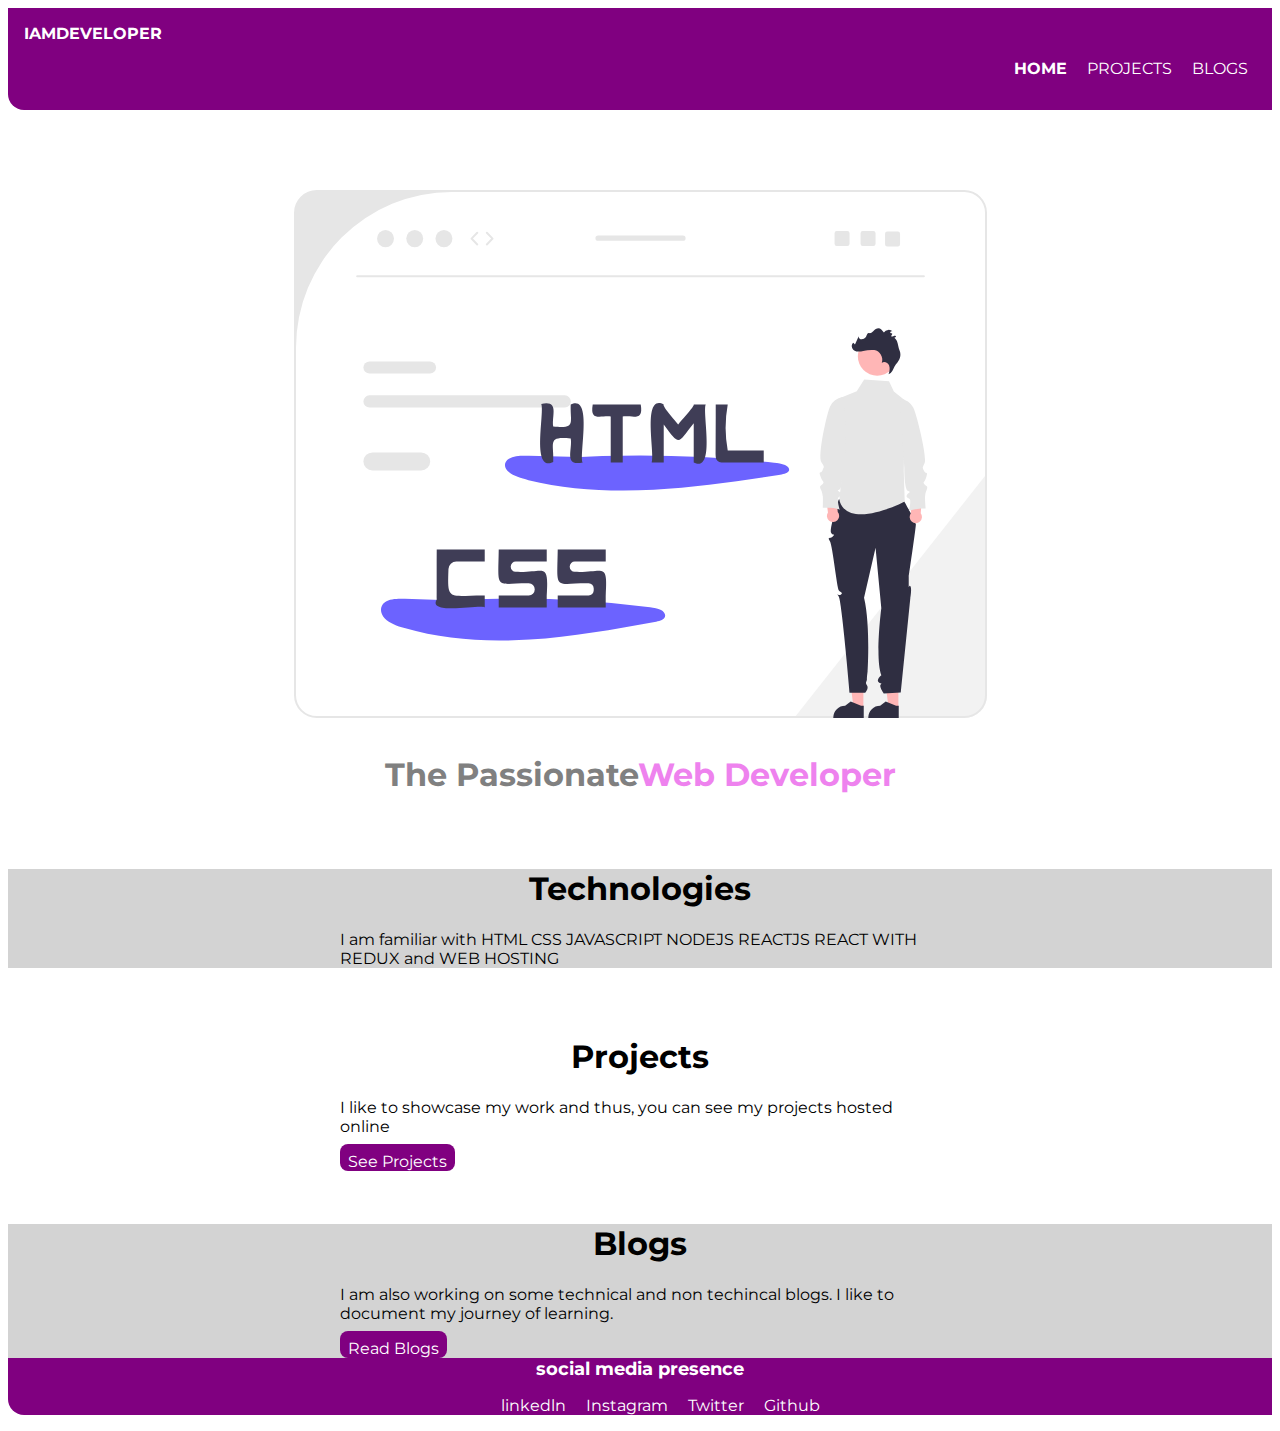
<file: index.html>
<!DOCTYPE html>
     <html lang="en">
     <head>
        <meta charset="UTF-8">
        <meta http-equiv="X-UA-Compatible" content="IE=edge">
        <meta name="viewport" content="width, initial-scale=1.0">
        <title>Home for adarsh balika</title>
        <link href="styles.css" rel="stylesheet"/>
     </head>
     <body>
        

    <nav class="navigation container">
        <div class="nav-brand">IAMDEVELOPER</div>
        <ul class="list-non-bullet nav-pills">
            <li class="list-item-inline">
                <a  class="link link-active" href="/">HOME</a>
            </li class="list-item-inline">
            
            <li class="list-item-inline">
                <a class="link" href="/projects.html">PROJECTS</a>
            </li>
            <li class="list-item-inline">
                <a class="link" href="/blogs.html">BLOGS</a>
            </li>
        </ul>
    </nav>

    <header class="hero">
        <img class="img-hero" src="images/heroimage.svg"/>
        <h1 class="heading-hero">The Passionate<span class="head-inverted">Web Developer</span></h1>
    </header>

    <section class="sectionown">
        <h1>Technologies</h1>
        <div class="container-center"><p>I am familiar with HTML CSS JAVASCRIPT NODEJS REACTJS REACT WITH REDUX and WEB HOSTING 
            
        </p></div>
    </section>

    <section class="section">
        <h1 >Projects
        </h1>
        <div class="container-center"><p>I like to showcase my work and thus, you can see my projects hosted online
        </p>
        <a class=  "link primary-link"   
    href="/">See Projects</a>
        </div>
     </section>

     <section class="sectionown">
        <h1>Blogs</h1>
        <div class="container-center"><p> I am also working on some technical and non techincal blogs. I like to document my journey of learning.            
        </p>
        <a class=  "link primary-link"   
    href="/">Read Blogs</a>
    </div>
    </section>

    <footer class="footer">
        <div class="footer-header  social-links">social media presence</div>
        <ul class="list-non-bullet">
            <li class="list-item-inline"><a class="link" href="https://www.linkedin.com/">linkedln</a> </li>
            <li class="list-item-inline"><a class="link" href="/">Instagram</a> </li>
            <li class="list-item-inline"><a class="link" href="/">Twitter</a> </li>
            <li class="list-item-inline"><a class="link" href="https://github.com/">Github</a> </li>
        </ul>
    </footer>

     </body>
     </html>
</file>
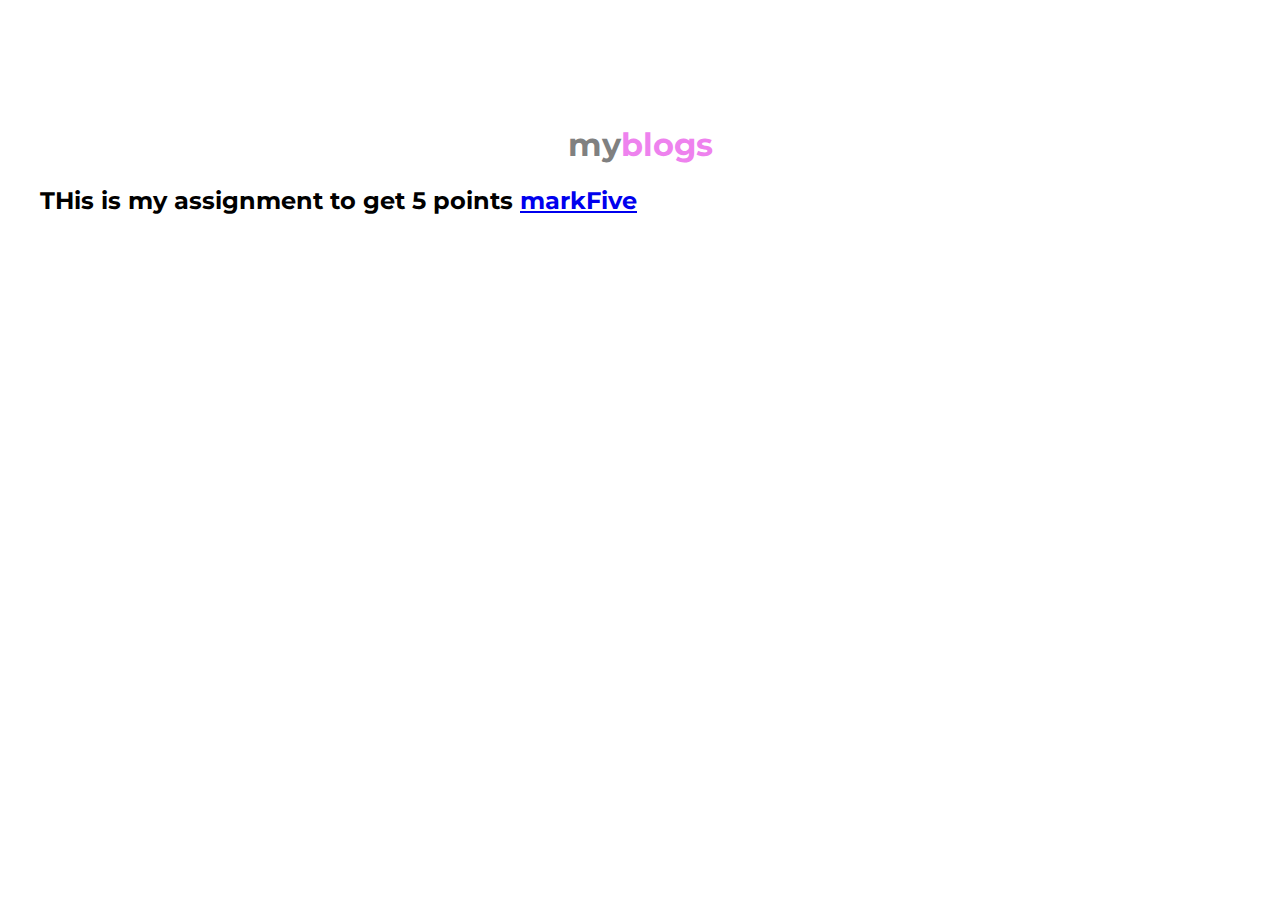
<file: blogs.html>
<!DOCTYPE html>
<html lang="en">
<head>
    <meta charset="UTF-8">
    <meta http-equiv="X-UA-Compatible" content="IE=edge">
    <meta name="viewport" content="width=device-width, initial-scale=1.0">
    <title>Document</title>
    <link href="/styles.css" rel="stylesheet"/>
</head>
<body>
    <header class="hero">
        <h1 class="heading-hero"> my<span class="head-inverted">blogs</span></h1>
        <h2>THis is my assignment to get 5 points <a href="https://neog.camp/guide/mark-15-checklist" > markFive</a ></h2>
    </header>
</body>
</html>
</file>
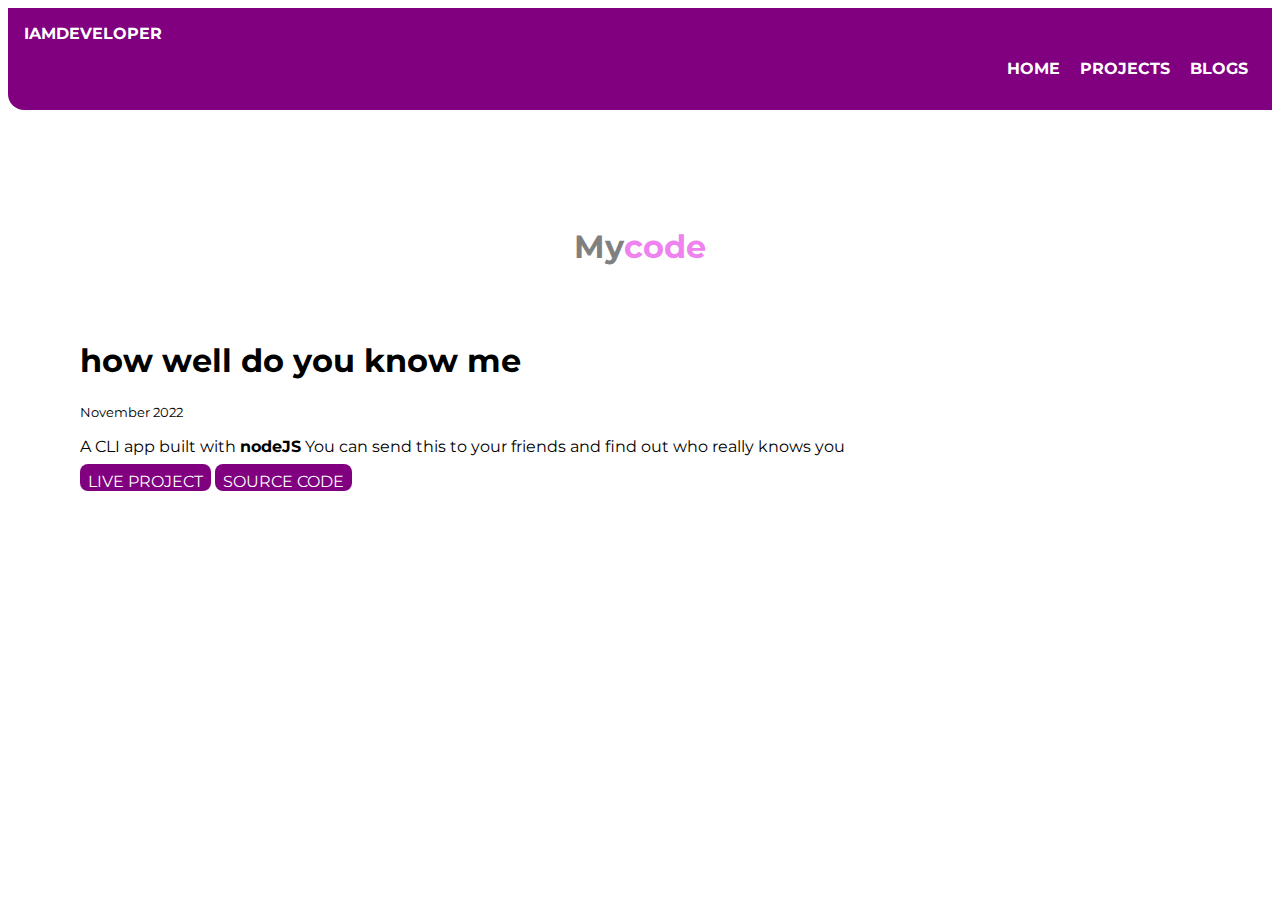
<file: projects.html>
<!DOCTYPE html>
<html lang="en">
<head>
    <meta charset="UTF-8">
    <meta http-equiv="X-UA-Compatible" content="IE=edge">
    <meta name="viewport" content="width=device-width, initial-scale=1.0">
    <title> My Projects </title>
    <link href="/styles.css" rel="stylesheet"/>
</head>
<body>
    <nav class="navigation container">
        <div class="nav-brand">IAMDEVELOPER</div>
        <ul class="list-non-bullet nav-pills">
            <li class="list-item-inline">
                <a  class="link link-active" href="/">HOME</a>
            </li class="list-item-inline">
            
            <li class="list-item-inline">
                <a class="link link-active" href="/projects.html">PROJECTS</a>
            </li>
            <li class="list-item-inline">
                <a class="link link-active" href="/blogs.html">BLOGS</a>
            </li>
        </ul>
    </nav>

    <header class="hero">
        <h1 class="heading-hero">My<span class="head-inverted">code</span></h1>
    </header>
<div class="container conatiner-center">
    <ul class="list-non-bullet">
        <li>
            <h1>how well do you know me</h1>
            <small>November 2022</small>
            <p>A CLI app built with <strong>nodeJS</strong> You can send this to your friends and find out who really knows you</p>
            <a  class="link primary-link" href="https://replit.com/@SudheeraMaganti/endgame#index.js">LIVE PROJECT</a>
            <a class ="link primary-link "href="https://github.com/">SOURCE CODE</a>
        </li>

    </ul>
</div>
</body>
</html>
</file>
<file: styles.css>
@import url('https://fonts.googleapis.com/css2?family=Montserrat:wght@100;200&display=swap');

:root{
    --primary-color: purple;
}
body{
    font-family: 'Montserrat', sans-serif;  

}
hr{
    margin: 2rem 0rem;
}
/** container **/
.margin-md{
    margin:2rem;
}
.container {
    padding-left: 2rem;
    padding-right: 2rem;
}
.container-center{
    max-width: 600px;
    margin:auto;
}
.link{
    text-decoration: none;
    padding:0.5rem 0.5rem;
    padding-bottom: 0rem;
    margin-top: 1rem;
    margin-bottom: 0rem;
}
.primary-link{
    
    background-color:var(--primary-color);
    border-radius:0.5rem;
    color:white;
    
}
.secondary-link{
     color: var(--primary-color);
     border-radius:0.5rem;
     border:1px solid var(--primary-color);
}
.list-non-bullet{
    list-style: none;

}.list-item-inline{
    display:inline;
    padding: 0 rem 0.5rem;
}
.navigation {
    background-color: var(--primary-color);
    color:white;
    padding:1rem;
    border-bottom-left-radius: 1rem;
}
.navigation .nav-brand{
    font-weight: bolder;
}
.navigation .link{
    color:white;
}
.navigation .nav-pills{
    text-align:right;
}
.navigation .link-active{
    font-weight: bolder;
}
.hero{
    padding:2rem;
    padding-top:5rem;
}
.hero .img-hero{
    max-width: 700px;
    display:block;
    margin:auto;
}
.hero .heading-hero{
    padding-top: 1rem;
    color:grey;
    text-align: center;
}
.hero .heading-hero .head-inverted{
    color:violet;
}
.section{
    padding:2rem;
}
.section h1{
    text-align: center;
}
.sectionown{
    background-color: lightgrey;
}
.sectionown h1{
    text-align:center;
}
.footer{
    background-color: var(--primary-color);
    padding: 1rem 2 rem;
    text-align: center;
    color: white;
    border-bottom-left-radius: 1rem;
    
}
.footer .link{
    color:white;
}
.footer .ul{
    padding-inline-start: 0px;
}
.footer .footer-header{
    font-weight:bold;
    font-size:large;
}
</file>
